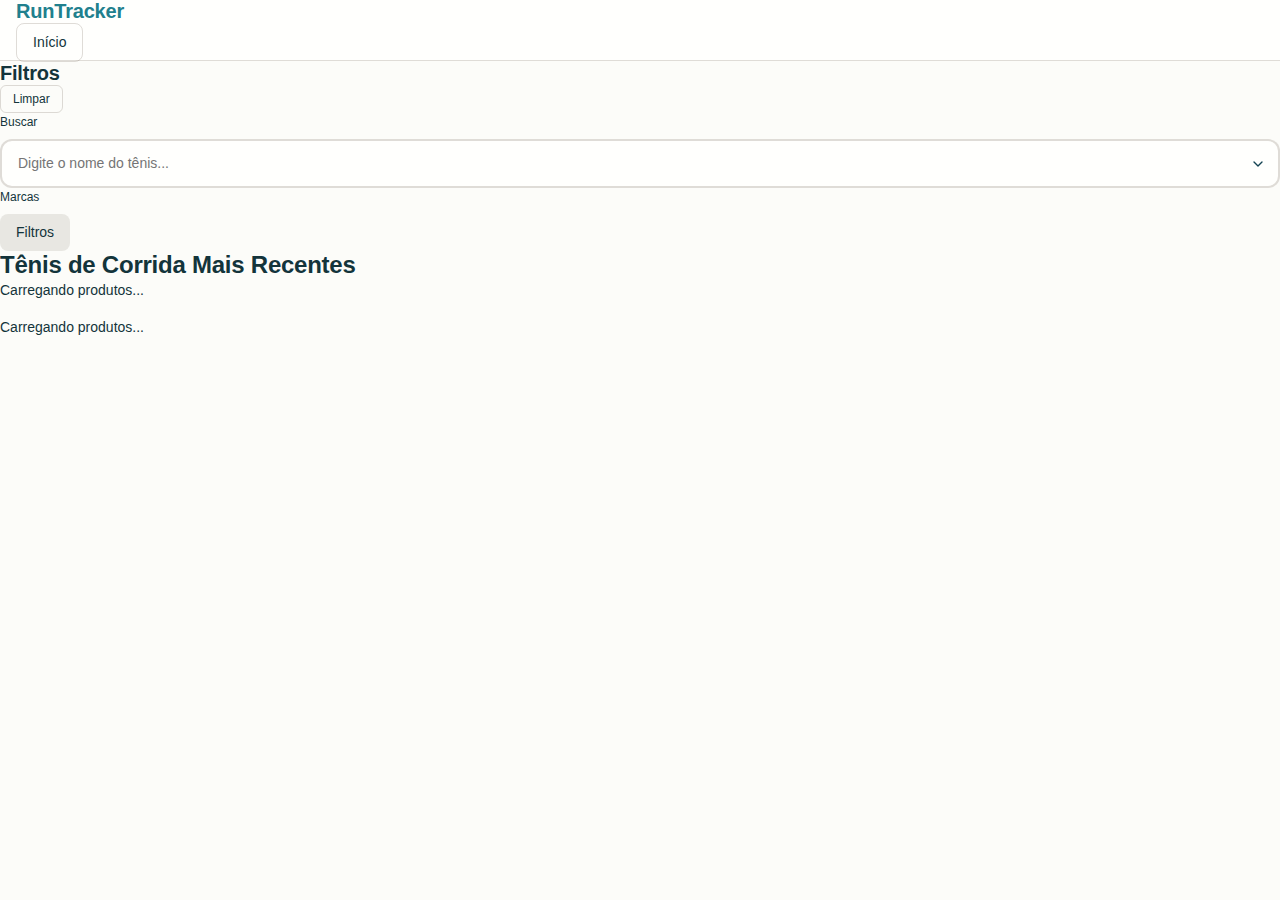
<file: index-simples.html>
<!DOCTYPE html>
<html lang="pt-BR">
<head>
    <meta charset="UTF-8">
    <meta name="viewport" content="width=device-width, initial-scale=1.0">
    <title>RunTracker - Tênis de Corrida</title>
    <link rel="stylesheet" href="style.css">
</head>
<body>
    <!-- Header -->
    <header class="header">
        <div class="container">
            <div class="header-content">
                <div class="header-left">
                    <h1 class="logo">RunTracker</h1>
                    <nav class="nav">
                        <button class="btn btn--outline" onclick="navigateToHome()">Início</button>
                    </nav>
                </div>
            </div>
        </div>
    </header>

    <!-- Filters Sidebar -->
    <aside class="filters-sidebar" id="filtersSidebar">
        <div class="filters-header">
            <h3>Filtros</h3>
            <button class="btn btn--sm btn--outline" onclick="clearAllFilters()">Limpar</button>
        </div>
        
        <div class="filter-group">
            <label class="form-label">Buscar</label>
            <input type="text" class="form-control" id="searchInput" placeholder="Digite o nome do tênis...">
        </div>

        <div class="filter-group">
            <label class="form-label">Marcas</label>
            <div class="brand-list" id="brandList">
                <!-- Marcas serão carregadas automaticamente -->
            </div>
        </div>
    </aside>

    <!-- Main Content -->
    <main class="main-content">
        <div class="products-container">
            <!-- Filters Toggle (Mobile) -->
            <div class="filters-toggle">
                <button class="btn btn--secondary" onclick="toggleFilters()">
                    <span>Filtros</span>
                </button>
            </div>

            <!-- Results Header -->
            <div class="results-header">
                <h2 id="resultsTitle">Tênis de Corrida Mais Recentes</h2>
                <p id="resultsCount">Carregando produtos...</p>
            </div>

            <!-- Products Grid -->
            <div class="products-grid" id="productsGrid">
                <div class="loading">Carregando produtos...</div>
            </div>
        </div>
    </main>

    <script src="app.js"></script>
</body>
</html>
</file>
<file: style.css>
:root {
  /* Primitive Color Tokens */
  --color-white: rgba(255, 255, 255, 1);
  --color-black: rgba(0, 0, 0, 1);
  --color-cream-50: rgba(252, 252, 249, 1);
  --color-cream-100: rgba(255, 255, 253, 1);
  --color-gray-200: rgba(245, 245, 245, 1);
  --color-gray-300: rgba(167, 169, 169, 1);
  --color-gray-400: rgba(119, 124, 124, 1);
  --color-slate-500: rgba(98, 108, 113, 1);
  --color-brown-600: rgba(94, 82, 64, 1);
  --color-charcoal-700: rgba(31, 33, 33, 1);
  --color-charcoal-800: rgba(38, 40, 40, 1);
  --color-slate-900: rgba(19, 52, 59, 1);
  --color-teal-300: rgba(50, 184, 198, 1);
  --color-teal-400: rgba(45, 166, 178, 1);
  --color-teal-500: rgba(33, 128, 141, 1);
  --color-teal-600: rgba(29, 116, 128, 1);
  --color-teal-700: rgba(26, 104, 115, 1);
  --color-teal-800: rgba(41, 150, 161, 1);
  --color-red-400: rgba(255, 84, 89, 1);
  --color-red-500: rgba(192, 21, 47, 1);
  --color-orange-400: rgba(230, 129, 97, 1);
  --color-orange-500: rgba(168, 75, 47, 1);

  /* RGB versions for opacity control */
  --color-brown-600-rgb: 94, 82, 64;
  --color-teal-500-rgb: 33, 128, 141;
  --color-slate-900-rgb: 19, 52, 59;
  --color-slate-500-rgb: 98, 108, 113;
  --color-red-500-rgb: 192, 21, 47;
  --color-red-400-rgb: 255, 84, 89;
  --color-orange-500-rgb: 168, 75, 47;
  --color-orange-400-rgb: 230, 129, 97;

  /* Background color tokens (Light Mode) */
  --color-bg-1: rgba(59, 130, 246, 0.08); /* Light blue */
  --color-bg-2: rgba(245, 158, 11, 0.08); /* Light yellow */
  --color-bg-3: rgba(34, 197, 94, 0.08); /* Light green */
  --color-bg-4: rgba(239, 68, 68, 0.08); /* Light red */
  --color-bg-5: rgba(147, 51, 234, 0.08); /* Light purple */
  --color-bg-6: rgba(249, 115, 22, 0.08); /* Light orange */
  --color-bg-7: rgba(236, 72, 153, 0.08); /* Light pink */
  --color-bg-8: rgba(6, 182, 212, 0.08); /* Light cyan */

  /* Semantic Color Tokens (Light Mode) */
  --color-background: var(--color-cream-50);
  --color-surface: var(--color-cream-100);
  --color-text: var(--color-slate-900);
  --color-text-secondary: var(--color-slate-500);
  --color-primary: var(--color-teal-500);
  --color-primary-hover: var(--color-teal-600);
  --color-primary-active: var(--color-teal-700);
  --color-secondary: rgba(var(--color-brown-600-rgb), 0.12);
  --color-secondary-hover: rgba(var(--color-brown-600-rgb), 0.2);
  --color-secondary-active: rgba(var(--color-brown-600-rgb), 0.25);
  --color-border: rgba(var(--color-brown-600-rgb), 0.2);
  --color-btn-primary-text: var(--color-cream-50);
  --color-card-border: rgba(var(--color-brown-600-rgb), 0.12);
  --color-card-border-inner: rgba(var(--color-brown-600-rgb), 0.12);
  --color-error: var(--color-red-500);
  --color-success: var(--color-teal-500);
  --color-warning: var(--color-orange-500);
  --color-info: var(--color-slate-500);
  --color-focus-ring: rgba(var(--color-teal-500-rgb), 0.4);
  --color-select-caret: rgba(var(--color-slate-900-rgb), 0.8);

  /* Common style patterns */
  --focus-ring: 0 0 0 3px var(--color-focus-ring);
  --focus-outline: 2px solid var(--color-primary);
  --status-bg-opacity: 0.15;
  --status-border-opacity: 0.25;
  --select-caret-light: url("data:image/svg+xml,%3Csvg xmlns='http://www.w3.org/2000/svg' width='16' height='16' viewBox='0 0 24 24' fill='none' stroke='%23134252' stroke-width='2' stroke-linecap='round' stroke-linejoin='round'%3E%3Cpolyline points='6 9 12 15 18 9'%3E%3C/polyline%3E%3C/svg%3E");
  --select-caret-dark: url("data:image/svg+xml,%3Csvg xmlns='http://www.w3.org/2000/svg' width='16' height='16' viewBox='0 0 24 24' fill='none' stroke='%23f5f5f5' stroke-width='2' stroke-linecap='round' stroke-linejoin='round'%3E%3Cpolyline points='6 9 12 15 18 9'%3E%3C/polyline%3E%3C/svg%3E");

  /* RGB versions for opacity control */
  --color-success-rgb: 33, 128, 141;
  --color-error-rgb: 192, 21, 47;
  --color-warning-rgb: 168, 75, 47;
  --color-info-rgb: 98, 108, 113;

  /* Typography */
  --font-family-base: "FKGroteskNeue", "Geist", "Inter", -apple-system,
    BlinkMacSystemFont, "Segoe UI", Roboto, sans-serif;
  --font-family-mono: "Berkeley Mono", ui-monospace, SFMono-Regular, Menlo,
    Monaco, Consolas, monospace;
  --font-size-xs: 11px;
  --font-size-sm: 12px;
  --font-size-base: 14px;
  --font-size-md: 14px;
  --font-size-lg: 16px;
  --font-size-xl: 18px;
  --font-size-2xl: 20px;
  --font-size-3xl: 24px;
  --font-size-4xl: 30px;
  --font-weight-normal: 400;
  --font-weight-medium: 500;
  --font-weight-semibold: 550;
  --font-weight-bold: 600;
  --line-height-tight: 1.2;
  --line-height-normal: 1.5;
  --letter-spacing-tight: -0.01em;

  /* Spacing */
  --space-0: 0;
  --space-1: 1px;
  --space-2: 2px;
  --space-4: 4px;
  --space-6: 6px;
  --space-8: 8px;
  --space-10: 10px;
  --space-12: 12px;
  --space-16: 16px;
  --space-20: 20px;
  --space-24: 24px;
  --space-32: 32px;

  /* Border Radius */
  --radius-sm: 6px;
  --radius-base: 8px;
  --radius-md: 10px;
  --radius-lg: 12px;
  --radius-full: 9999px;

  /* Shadows */
  --shadow-xs: 0 1px 2px rgba(0, 0, 0, 0.02);
  --shadow-sm: 0 1px 3px rgba(0, 0, 0, 0.04), 0 1px 2px rgba(0, 0, 0, 0.02);
  --shadow-md: 0 4px 6px -1px rgba(0, 0, 0, 0.04),
    0 2px 4px -1px rgba(0, 0, 0, 0.02);
  --shadow-lg: 0 10px 15px -3px rgba(0, 0, 0, 0.04),
    0 4px 6px -2px rgba(0, 0, 0, 0.02);
  --shadow-inset-sm: inset 0 1px 0 rgba(255, 255, 255, 0.15),
    inset 0 -1px 0 rgba(0, 0, 0, 0.03);

  /* Animation */
  --duration-fast: 150ms;
  --duration-normal: 250ms;
  --ease-standard: cubic-bezier(0.16, 1, 0.3, 1);

  /* Layout */
  --container-sm: 640px;
  --container-md: 768px;
  --container-lg: 1024px;
  --container-xl: 1280px;
}

/* Dark mode colors */
@media (prefers-color-scheme: dark) {
  :root {
    /* RGB versions for opacity control (Dark Mode) */
    --color-gray-400-rgb: 119, 124, 124;
    --color-teal-300-rgb: 50, 184, 198;
    --color-gray-300-rgb: 167, 169, 169;
    --color-gray-200-rgb: 245, 245, 245;

    /* Background color tokens (Dark Mode) */
    --color-bg-1: rgba(29, 78, 216, 0.15); /* Dark blue */
    --color-bg-2: rgba(180, 83, 9, 0.15); /* Dark yellow */
    --color-bg-3: rgba(21, 128, 61, 0.15); /* Dark green */
    --color-bg-4: rgba(185, 28, 28, 0.15); /* Dark red */
    --color-bg-5: rgba(107, 33, 168, 0.15); /* Dark purple */
    --color-bg-6: rgba(194, 65, 12, 0.15); /* Dark orange */
    --color-bg-7: rgba(190, 24, 93, 0.15); /* Dark pink */
    --color-bg-8: rgba(8, 145, 178, 0.15); /* Dark cyan */
    
    /* Semantic Color Tokens (Dark Mode) */
    --color-background: var(--color-charcoal-700);
    --color-surface: var(--color-charcoal-800);
    --color-text: var(--color-gray-200);
    --color-text-secondary: rgba(var(--color-gray-300-rgb), 0.7);
    --color-primary: var(--color-teal-300);
    --color-primary-hover: var(--color-teal-400);
    --color-primary-active: var(--color-teal-800);
    --color-secondary: rgba(var(--color-gray-400-rgb), 0.15);
    --color-secondary-hover: rgba(var(--color-gray-400-rgb), 0.25);
    --color-secondary-active: rgba(var(--color-gray-400-rgb), 0.3);
    --color-border: rgba(var(--color-gray-400-rgb), 0.3);
    --color-error: var(--color-red-400);
    --color-success: var(--color-teal-300);
    --color-warning: var(--color-orange-400);
    --color-info: var(--color-gray-300);
    --color-focus-ring: rgba(var(--color-teal-300-rgb), 0.4);
    --color-btn-primary-text: var(--color-slate-900);
    --color-card-border: rgba(var(--color-gray-400-rgb), 0.2);
    --color-card-border-inner: rgba(var(--color-gray-400-rgb), 0.15);
    --shadow-inset-sm: inset 0 1px 0 rgba(255, 255, 255, 0.1),
      inset 0 -1px 0 rgba(0, 0, 0, 0.15);
    --button-border-secondary: rgba(var(--color-gray-400-rgb), 0.2);
    --color-border-secondary: rgba(var(--color-gray-400-rgb), 0.2);
    --color-select-caret: rgba(var(--color-gray-200-rgb), 0.8);

    /* Common style patterns - updated for dark mode */
    --focus-ring: 0 0 0 3px var(--color-focus-ring);
    --focus-outline: 2px solid var(--color-primary);
    --status-bg-opacity: 0.15;
    --status-border-opacity: 0.25;
    --select-caret-light: url("data:image/svg+xml,%3Csvg xmlns='http://www.w3.org/2000/svg' width='16' height='16' viewBox='0 0 24 24' fill='none' stroke='%23134252' stroke-width='2' stroke-linecap='round' stroke-linejoin='round'%3E%3Cpolyline points='6 9 12 15 18 9'%3E%3C/polyline%3E%3C/svg%3E");
    --select-caret-dark: url("data:image/svg+xml,%3Csvg xmlns='http://www.w3.org/2000/svg' width='16' height='16' viewBox='0 0 24 24' fill='none' stroke='%23f5f5f5' stroke-width='2' stroke-linecap='round' stroke-linejoin='round'%3E%3Cpolyline points='6 9 12 15 18 9'%3E%3C/polyline%3E%3C/svg%3E");

    /* RGB versions for dark mode */
    --color-success-rgb: var(--color-teal-300-rgb);
    --color-error-rgb: var(--color-red-400-rgb);
    --color-warning-rgb: var(--color-orange-400-rgb);
    --color-info-rgb: var(--color-gray-300-rgb);
  }
}

/* Data attribute for manual theme switching */
[data-color-scheme="dark"] {
  /* RGB versions for opacity control (dark mode) */
  --color-gray-400-rgb: 119, 124, 124;
  --color-teal-300-rgb: 50, 184, 198;
  --color-gray-300-rgb: 167, 169, 169;
  --color-gray-200-rgb: 245, 245, 245;

  /* Colorful background palette - Dark Mode */
  --color-bg-1: rgba(29, 78, 216, 0.15); /* Dark blue */
  --color-bg-2: rgba(180, 83, 9, 0.15); /* Dark yellow */
  --color-bg-3: rgba(21, 128, 61, 0.15); /* Dark green */
  --color-bg-4: rgba(185, 28, 28, 0.15); /* Dark red */
  --color-bg-5: rgba(107, 33, 168, 0.15); /* Dark purple */
  --color-bg-6: rgba(194, 65, 12, 0.15); /* Dark orange */
  --color-bg-7: rgba(190, 24, 93, 0.15); /* Dark pink */
  --color-bg-8: rgba(8, 145, 178, 0.15); /* Dark cyan */
  
  /* Semantic Color Tokens (Dark Mode) */
  --color-background: var(--color-charcoal-700);
  --color-surface: var(--color-charcoal-800);
  --color-text: var(--color-gray-200);
  --color-text-secondary: rgba(var(--color-gray-300-rgb), 0.7);
  --color-primary: var(--color-teal-300);
  --color-primary-hover: var(--color-teal-400);
  --color-primary-active: var(--color-teal-800);
  --color-secondary: rgba(var(--color-gray-400-rgb), 0.15);
  --color-secondary-hover: rgba(var(--color-gray-400-rgb), 0.25);
  --color-secondary-active: rgba(var(--color-gray-400-rgb), 0.3);
  --color-border: rgba(var(--color-gray-400-rgb), 0.3);
  --color-error: var(--color-red-400);
  --color-success: var(--color-teal-300);
  --color-warning: var(--color-orange-400);
  --color-info: var(--color-gray-300);
  --color-focus-ring: rgba(var(--color-teal-300-rgb), 0.4);
  --color-btn-primary-text: var(--color-slate-900);
  --color-card-border: rgba(var(--color-gray-400-rgb), 0.15);
  --color-card-border-inner: rgba(var(--color-gray-400-rgb), 0.15);
  --shadow-inset-sm: inset 0 1px 0 rgba(255, 255, 255, 0.1),
    inset 0 -1px 0 rgba(0, 0, 0, 0.15);
  --color-border-secondary: rgba(var(--color-gray-400-rgb), 0.2);
  --color-select-caret: rgba(var(--color-gray-200-rgb), 0.8);

  /* Common style patterns - updated for dark mode */
  --focus-ring: 0 0 0 3px var(--color-focus-ring);
  --focus-outline: 2px solid var(--color-primary);
  --status-bg-opacity: 0.15;
  --status-border-opacity: 0.25;
  --select-caret-light: url("data:image/svg+xml,%3Csvg xmlns='http://www.w3.org/2000/svg' width='16' height='16' viewBox='0 0 24 24' fill='none' stroke='%23134252' stroke-width='2' stroke-linecap='round' stroke-linejoin='round'%3E%3Cpolyline points='6 9 12 15 18 9'%3E%3C/polyline%3E%3C/svg%3E");
  --select-caret-dark: url("data:image/svg+xml,%3Csvg xmlns='http://www.w3.org/2000/svg' width='16' height='16' viewBox='0 0 24 24' fill='none' stroke='%23f5f5f5' stroke-width='2' stroke-linecap='round' stroke-linejoin='round'%3E%3Cpolyline points='6 9 12 15 18 9'%3E%3C/polyline%3E%3C/svg%3E");

  /* RGB versions for dark mode */
  --color-success-rgb: var(--color-teal-300-rgb);
  --color-error-rgb: var(--color-red-400-rgb);
  --color-warning-rgb: var(--color-orange-400-rgb);
  --color-info-rgb: var(--color-gray-300-rgb);
}

[data-color-scheme="light"] {
  /* RGB versions for opacity control (light mode) */
  --color-brown-600-rgb: 94, 82, 64;
  --color-teal-500-rgb: 33, 128, 141;
  --color-slate-900-rgb: 19, 52, 59;
  
  /* Semantic Color Tokens (Light Mode) */
  --color-background: var(--color-cream-50);
  --color-surface: var(--color-cream-100);
  --color-text: var(--color-slate-900);
  --color-text-secondary: var(--color-slate-500);
  --color-primary: var(--color-teal-500);
  --color-primary-hover: var(--color-teal-600);
  --color-primary-active: var(--color-teal-700);
  --color-secondary: rgba(var(--color-brown-600-rgb), 0.12);
  --color-secondary-hover: rgba(var(--color-brown-600-rgb), 0.2);
  --color-secondary-active: rgba(var(--color-brown-600-rgb), 0.25);
  --color-border: rgba(var(--color-brown-600-rgb), 0.2);
  --color-btn-primary-text: var(--color-cream-50);
  --color-card-border: rgba(var(--color-brown-600-rgb), 0.12);
  --color-card-border-inner: rgba(var(--color-brown-600-rgb), 0.12);
  --color-error: var(--color-red-500);
  --color-success: var(--color-teal-500);
  --color-warning: var(--color-orange-500);
  --color-info: var(--color-slate-500);
  --color-focus-ring: rgba(var(--color-teal-500-rgb), 0.4);

  /* RGB versions for light mode */
  --color-success-rgb: var(--color-teal-500-rgb);
  --color-error-rgb: var(--color-red-500-rgb);
  --color-warning-rgb: var(--color-orange-500-rgb);
  --color-info-rgb: var(--color-slate-500-rgb);
}

/* Base styles */
html {
  font-size: var(--font-size-base);
  font-family: var(--font-family-base);
  line-height: var(--line-height-normal);
  color: var(--color-text);
  background-color: var(--color-background);
  -webkit-font-smoothing: antialiased;
  box-sizing: border-box;
}

body {
  margin: 0;
  padding: 0;
}

*,
*::before,
*::after {
  box-sizing: inherit;
}

/* Typography */
h1,
h2,
h3,
h4,
h5,
h6 {
  margin: 0;
  font-weight: var(--font-weight-semibold);
  line-height: var(--line-height-tight);
  color: var(--color-text);
  letter-spacing: var(--letter-spacing-tight);
}

h1 {
  font-size: var(--font-size-4xl);
}
h2 {
  font-size: var(--font-size-3xl);
}
h3 {
  font-size: var(--font-size-2xl);
}
h4 {
  font-size: var(--font-size-xl);
}
h5 {
  font-size: var(--font-size-lg);
}
h6 {
  font-size: var(--font-size-md);
}

p {
  margin: 0 0 var(--space-16) 0;
}

a {
  color: var(--color-primary);
  text-decoration: none;
  transition: color var(--duration-fast) var(--ease-standard);
}

a:hover {
  color: var(--color-primary-hover);
}

code,
pre {
  font-family: var(--font-family-mono);
  font-size: calc(var(--font-size-base) * 0.95);
  background-color: var(--color-secondary);
  border-radius: var(--radius-sm);
}

code {
  padding: var(--space-1) var(--space-4);
}

pre {
  padding: var(--space-16);
  margin: var(--space-16) 0;
  overflow: auto;
  border: 1px solid var(--color-border);
}

pre code {
  background: none;
  padding: 0;
}

/* Buttons */
.btn {
  display: inline-flex;
  align-items: center;
  justify-content: center;
  padding: var(--space-8) var(--space-16);
  border-radius: var(--radius-base);
  font-size: var(--font-size-base);
  font-weight: 500;
  line-height: 1.5;
  cursor: pointer;
  transition: all var(--duration-normal) var(--ease-standard);
  border: none;
  text-decoration: none;
  position: relative;
}

.btn:focus-visible {
  outline: none;
  box-shadow: var(--focus-ring);
}

.btn--primary {
  background: var(--color-primary);
  color: var(--color-btn-primary-text);
}

.btn--primary:hover {
  background: var(--color-primary-hover);
}

.btn--primary:active {
  background: var(--color-primary-active);
}

.btn--secondary {
  background: var(--color-secondary);
  color: var(--color-text);
}

.btn--secondary:hover {
  background: var(--color-secondary-hover);
}

.btn--secondary:active {
  background: var(--color-secondary-active);
}

.btn--outline {
  background: transparent;
  border: 1px solid var(--color-border);
  color: var(--color-text);
}

.btn--outline:hover {
  background: var(--color-secondary);
}

.btn--sm {
  padding: var(--space-4) var(--space-12);
  font-size: var(--font-size-sm);
  border-radius: var(--radius-sm);
}

.btn--lg {
  padding: var(--space-10) var(--space-20);
  font-size: var(--font-size-lg);
  border-radius: var(--radius-md);
}

.btn--full-width {
  width: 100%;
}

.btn:disabled {
  opacity: 0.5;
  cursor: not-allowed;
}

/* Form elements */
.form-control {
  display: block;
  width: 100%;
  padding: var(--space-8) var(--space-12);
  font-size: var(--font-size-md);
  line-height: 1.5;
  color: var(--color-text);
  background-color: var(--color-surface);
  border: 1px solid var(--color-border);
  border-radius: var(--radius-base);
  transition: border-color var(--duration-fast) var(--ease-standard),
    box-shadow var(--duration-fast) var(--ease-standard);
}

textarea.form-control {
  font-family: var(--font-family-base);
  font-size: var(--font-size-base);
}

select.form-control {
  padding: var(--space-8) var(--space-12);
  -webkit-appearance: none;
  -moz-appearance: none;
  appearance: none;
  background-image: var(--select-caret-light);
  background-repeat: no-repeat;
  background-position: right var(--space-12) center;
  background-size: 16px;
  padding-right: var(--space-32);
}

/* Add a dark mode specific caret */
@media (prefers-color-scheme: dark) {
  select.form-control {
    background-image: var(--select-caret-dark);
  }
}

/* Also handle data-color-scheme */
[data-color-scheme="dark"] select.form-control {
  background-image: var(--select-caret-dark);
}

[data-color-scheme="light"] select.form-control {
  background-image: var(--select-caret-light);
}

.form-control:focus {
  border-color: var(--color-primary);
  outline: var(--focus-outline);
}

.form-label {
  display: block;
  margin-bottom: var(--space-8);
  font-weight: var(--font-weight-medium);
  font-size: var(--font-size-sm);
}

.form-group {
  margin-bottom: var(--space-16);
}

/* Card component */
.card {
  background-color: var(--color-surface);
  border-radius: var(--radius-lg);
  border: 1px solid var(--color-card-border);
  box-shadow: var(--shadow-sm);
  overflow: hidden;
  transition: box-shadow var(--duration-normal) var(--ease-standard);
}

.card:hover {
  box-shadow: var(--shadow-md);
}

.card__body {
  padding: var(--space-16);
}

.card__header,
.card__footer {
  padding: var(--space-16);
  border-bottom: 1px solid var(--color-card-border-inner);
}

/* Status indicators - simplified with CSS variables */
.status {
  display: inline-flex;
  align-items: center;
  padding: var(--space-6) var(--space-12);
  border-radius: var(--radius-full);
  font-weight: var(--font-weight-medium);
  font-size: var(--font-size-sm);
}

.status--success {
  background-color: rgba(
    var(--color-success-rgb, 33, 128, 141),
    var(--status-bg-opacity)
  );
  color: var(--color-success);
  border: 1px solid
    rgba(var(--color-success-rgb, 33, 128, 141), var(--status-border-opacity));
}

.status--error {
  background-color: rgba(
    var(--color-error-rgb, 192, 21, 47),
    var(--status-bg-opacity)
  );
  color: var(--color-error);
  border: 1px solid
    rgba(var(--color-error-rgb, 192, 21, 47), var(--status-border-opacity));
}

.status--warning {
  background-color: rgba(
    var(--color-warning-rgb, 168, 75, 47),
    var(--status-bg-opacity)
  );
  color: var(--color-warning);
  border: 1px solid
    rgba(var(--color-warning-rgb, 168, 75, 47), var(--status-border-opacity));
}

.status--info {
  background-color: rgba(
    var(--color-info-rgb, 98, 108, 113),
    var(--status-bg-opacity)
  );
  color: var(--color-info);
  border: 1px solid
    rgba(var(--color-info-rgb, 98, 108, 113), var(--status-border-opacity));
}

/* Container layout */
.container {
  width: 100%;
  margin-right: auto;
  margin-left: auto;
  padding-right: var(--space-16);
  padding-left: var(--space-16);
}

@media (min-width: 640px) {
  .container {
    max-width: var(--container-sm);
  }
}
@media (min-width: 768px) {
  .container {
    max-width: var(--container-md);
  }
}
@media (min-width: 1024px) {
  .container {
    max-width: var(--container-lg);
  }
}
@media (min-width: 1280px) {
  .container {
    max-width: var(--container-xl);
  }
}

/* Utility classes */
.flex {
  display: flex;
}
.flex-col {
  flex-direction: column;
}
.items-center {
  align-items: center;
}
.justify-center {
  justify-content: center;
}
.justify-between {
  justify-content: space-between;
}
.gap-4 {
  gap: var(--space-4);
}
.gap-8 {
  gap: var(--space-8);
}
.gap-16 {
  gap: var(--space-16);
}

.m-0 {
  margin: 0;
}
.mt-8 {
  margin-top: var(--space-8);
}
.mb-8 {
  margin-bottom: var(--space-8);
}
.mx-8 {
  margin-left: var(--space-8);
  margin-right: var(--space-8);
}
.my-8 {
  margin-top: var(--space-8);
  margin-bottom: var(--space-8);
}

.p-0 {
  padding: 0;
}
.py-8 {
  padding-top: var(--space-8);
  padding-bottom: var(--space-8);
}
.px-8 {
  padding-left: var(--space-8);
  padding-right: var(--space-8);
}
.py-16 {
  padding-top: var(--space-16);
  padding-bottom: var(--space-16);
}
.px-16 {
  padding-left: var(--space-16);
  padding-right: var(--space-16);
}

.block {
  display: block;
}
.hidden {
  display: none;
}

/* Accessibility */
.sr-only {
  position: absolute;
  width: 1px;
  height: 1px;
  padding: 0;
  margin: -1px;
  overflow: hidden;
  clip: rect(0, 0, 0, 0);
  white-space: nowrap;
  border-width: 0;
}

:focus-visible {
  outline: var(--focus-outline);
  outline-offset: 2px;
}

/* Dark mode specifics */
[data-color-scheme="dark"] .btn--outline {
  border: 1px solid var(--color-border-secondary);
}

@font-face {
  font-family: 'FKGroteskNeue';
  src: url('https://r2cdn.perplexity.ai/fonts/FKGroteskNeue.woff2')
    format('woff2');
}

/* END PERPLEXITY DESIGN SYSTEM */
:root {
  /* Primitive Color Tokens */
  --color-white: rgba(255, 255, 255, 1);
  --color-black: rgba(0, 0, 0, 1);
  --color-cream-50: rgba(252, 252, 249, 1);
  --color-cream-100: rgba(255, 255, 253, 1);
  --color-gray-200: rgba(245, 245, 245, 1);
  --color-gray-300: rgba(167, 169, 169, 1);
  --color-gray-400: rgba(119, 124, 124, 1);
  --color-slate-500: rgba(98, 108, 113, 1);
  --color-brown-600: rgba(94, 82, 64, 1);
  --color-charcoal-700: rgba(31, 33, 33, 1);
  --color-charcoal-800: rgba(38, 40, 40, 1);
  --color-slate-900: rgba(19, 52, 59, 1);
  --color-teal-300: rgba(50, 184, 198, 1);
  --color-teal-400: rgba(45, 166, 178, 1);
  --color-teal-500: rgba(33, 128, 141, 1);
  --color-teal-600: rgba(29, 116, 128, 1);
  --color-teal-700: rgba(26, 104, 115, 1);
  --color-teal-800: rgba(41, 150, 161, 1);
  --color-red-400: rgba(255, 84, 89, 1);
  --color-red-500: rgba(192, 21, 47, 1);
  --color-orange-400: rgba(230, 129, 97, 1);
  --color-orange-500: rgba(168, 75, 47, 1);

  /* RGB versions for opacity control */
  --color-brown-600-rgb: 94, 82, 64;
  --color-teal-500-rgb: 33, 128, 141;
  --color-slate-900-rgb: 19, 52, 59;
  --color-slate-500-rgb: 98, 108, 113;
  --color-red-500-rgb: 192, 21, 47;
  --color-red-400-rgb: 255, 84, 89;
  --color-orange-500-rgb: 168, 75, 47;
  --color-orange-400-rgb: 230, 129, 97;

  /* Background color tokens (Light Mode) */
  --color-bg-1: rgba(59, 130, 246, 0.08);
  --color-bg-2: rgba(245, 158, 11, 0.08);
  --color-bg-3: rgba(34, 197, 94, 0.08);
  --color-bg-4: rgba(239, 68, 68, 0.08);
  --color-bg-5: rgba(147, 51, 234, 0.08);
  --color-bg-6: rgba(249, 115, 22, 0.08);
  --color-bg-7: rgba(236, 72, 153, 0.08);
  --color-bg-8: rgba(6, 182, 212, 0.08);

  /* Semantic Color Tokens (Light Mode) */
  --color-background: var(--color-cream-50);
  --color-surface: var(--color-cream-100);
  --color-text: var(--color-slate-900);
  --color-text-secondary: var(--color-slate-500);
  --color-primary: var(--color-teal-500);
  --color-primary-hover: var(--color-teal-600);
  --color-primary-active: var(--color-teal-700);
  --color-secondary: rgba(var(--color-brown-600-rgb), 0.12);
  --color-secondary-hover: rgba(var(--color-brown-600-rgb), 0.2);
  --color-secondary-active: rgba(var(--color-brown-600-rgb), 0.25);
  --color-border: rgba(var(--color-brown-600-rgb), 0.2);
  --color-btn-primary-text: var(--color-cream-50);
  --color-card-border: rgba(var(--color-brown-600-rgb), 0.12);
  --color-card-border-inner: rgba(var(--color-brown-600-rgb), 0.12);
  --color-error: var(--color-red-500);
  --color-success: var(--color-teal-500);
  --color-warning: var(--color-orange-500);
  --color-info: var(--color-slate-500);
  --color-focus-ring: rgba(var(--color-teal-500-rgb), 0.4);
  --color-select-caret: rgba(var(--color-slate-900-rgb), 0.8);

  /* Common style patterns */
  --focus-ring: 0 0 0 3px var(--color-focus-ring);
  --focus-outline: 2px solid var(--color-primary);
  --status-bg-opacity: 0.15;
  --status-border-opacity: 0.25;
  --select-caret-light: url("data:image/svg+xml,%3Csvg xmlns='http://www.w3.org/2000/svg' width='16' height='16' viewBox='0 0 24 24' fill='none' stroke='%23134252' stroke-width='2' stroke-linecap='round' stroke-linejoin='round'%3E%3Cpolyline points='6 9 12 15 18 9'%3E%3C/polyline%3E%3C/svg%3E");
  --select-caret-dark: url("data:image/svg+xml,%3Csvg xmlns='http://www.w3.org/2000/svg' width='16' height='16' viewBox='0 0 24 24' fill='none' stroke='%23f5f5f5' stroke-width='2' stroke-linecap='round' stroke-linejoin='round'%3E%3Cpolyline points='6 9 12 15 18 9'%3E%3C/polyline%3E%3C/svg%3E");

  /* RGB versions for opacity control */
  --color-success-rgb: 33, 128, 141;
  --color-error-rgb: 192, 21, 47;
  --color-warning-rgb: 168, 75, 47;
  --color-info-rgb: 98, 108, 113;

  /* Typography */
  --font-family-base: "FKGroteskNeue", "Geist", "Inter", -apple-system,
    BlinkMacSystemFont, "Segoe UI", Roboto, sans-serif;
  --font-family-mono: "Berkeley Mono", ui-monospace, SFMono-Regular, Menlo,
    Monaco, Consolas, monospace;
  --font-size-xs: 11px;
  --font-size-sm: 12px;
  --font-size-base: 14px;
  --font-size-md: 14px;
  --font-size-lg: 16px;
  --font-size-xl: 18px;
  --font-size-2xl: 20px;
  --font-size-3xl: 24px;
  --font-size-4xl: 30px;
  --font-weight-normal: 400;
  --font-weight-medium: 500;
  --font-weight-semibold: 550;
  --font-weight-bold: 600;
  --line-height-tight: 1.2;
  --line-height-normal: 1.5;
  --letter-spacing-tight: -0.01em;

  /* Spacing */
  --space-0: 0;
  --space-1: 1px;
  --space-2: 2px;
  --space-4: 4px;
  --space-6: 6px;
  --space-8: 8px;
  --space-10: 10px;
  --space-12: 12px;
  --space-16: 16px;
  --space-20: 20px;
  --space-24: 24px;
  --space-32: 32px;

  /* Border Radius */
  --radius-sm: 6px;
  --radius-base: 8px;
  --radius-md: 10px;
  --radius-lg: 12px;
  --radius-full: 9999px;

  /* Shadows */
  --shadow-xs: 0 1px 2px rgba(0, 0, 0, 0.02);
  --shadow-sm: 0 1px 3px rgba(0, 0, 0, 0.04), 0 1px 2px rgba(0, 0, 0, 0.02);
  --shadow-md: 0 4px 6px -1px rgba(0, 0, 0, 0.04),
    0 2px 4px -1px rgba(0, 0, 0, 0.02);
  --shadow-lg: 0 10px 15px -3px rgba(0, 0, 0, 0.04),
    0 4px 6px -2px rgba(0, 0, 0, 0.02);
  --shadow-inset-sm: inset 0 1px 0 rgba(255, 255, 255, 0.15),
    inset 0 -1px 0 rgba(0, 0, 0, 0.03);

  /* Animation */
  --duration-fast: 150ms;
  --duration-normal: 250ms;
  --ease-standard: cubic-bezier(0.16, 1, 0.3, 1);

  /* Layout */
  --container-sm: 640px;
  --container-md: 768px;
  --container-lg: 1024px;
  --container-xl: 1280px;

  /* Custom app colors */
  --color-green-pastel: rgba(134, 239, 172, 1);
  --color-blue-pastel: rgba(147, 197, 253, 1);
  --color-pink-pastel: rgba(251, 207, 232, 1);
  --color-green-pastel-hover: rgba(110, 231, 183, 1);
  --color-blue-pastel-hover: rgba(129, 140, 248, 1);
  --color-pink-pastel-hover: rgba(249, 168, 212, 1);
}

/* Dark mode colors */
@media (prefers-color-scheme: dark) {
  :root {
    /* RGB versions for opacity control (Dark Mode) */
    --color-gray-400-rgb: 119, 124, 124;
    --color-teal-300-rgb: 50, 184, 198;
    --color-gray-300-rgb: 167, 169, 169;
    --color-gray-200-rgb: 245, 245, 245;

    /* Background color tokens (Dark Mode) */
    --color-bg-1: rgba(29, 78, 216, 0.15);
    --color-bg-2: rgba(180, 83, 9, 0.15);
    --color-bg-3: rgba(21, 128, 61, 0.15);
    --color-bg-4: rgba(185, 28, 28, 0.15);
    --color-bg-5: rgba(107, 33, 168, 0.15);
    --color-bg-6: rgba(194, 65, 12, 0.15);
    --color-bg-7: rgba(190, 24, 93, 0.15);
    --color-bg-8: rgba(8, 145, 178, 0.15);
    
    /* Semantic Color Tokens (Dark Mode) */
    --color-background: var(--color-charcoal-700);
    --color-surface: var(--color-charcoal-800);
    --color-text: var(--color-gray-200);
    --color-text-secondary: rgba(var(--color-gray-300-rgb), 0.7);
    --color-primary: var(--color-teal-300);
    --color-primary-hover: var(--color-teal-400);
    --color-primary-active: var(--color-teal-800);
    --color-secondary: rgba(var(--color-gray-400-rgb), 0.15);
    --color-secondary-hover: rgba(var(--color-gray-400-rgb), 0.25);
    --color-secondary-active: rgba(var(--color-gray-400-rgb), 0.3);
    --color-border: rgba(var(--color-gray-400-rgb), 0.3);
    --color-error: var(--color-red-400);
    --color-success: var(--color-teal-300);
    --color-warning: var(--color-orange-400);
    --color-info: var(--color-gray-300);
    --color-focus-ring: rgba(var(--color-teal-300-rgb), 0.4);
    --color-btn-primary-text: var(--color-slate-900);
    --color-card-border: rgba(var(--color-gray-400-rgb), 0.2);
    --color-card-border-inner: rgba(var(--color-gray-400-rgb), 0.15);
    --shadow-inset-sm: inset 0 1px 0 rgba(255, 255, 255, 0.1),
      inset 0 -1px 0 rgba(0, 0, 0, 0.15);
    --button-border-secondary: rgba(var(--color-gray-400-rgb), 0.2);
    --color-border-secondary: rgba(var(--color-gray-400-rgb), 0.2);
    --color-select-caret: rgba(var(--color-gray-200-rgb), 0.8);

    /* RGB versions for dark mode */
    --color-success-rgb: var(--color-teal-300-rgb);
    --color-error-rgb: var(--color-red-400-rgb);
    --color-warning-rgb: var(--color-orange-400-rgb);
    --color-info-rgb: var(--color-gray-300-rgb);
  }
}

/* Data attribute for manual theme switching */
[data-color-scheme="dark"] {
  /* RGB versions for opacity control (dark mode) */
  --color-gray-400-rgb: 119, 124, 124;
  --color-teal-300-rgb: 50, 184, 198;
  --color-gray-300-rgb: 167, 169, 169;
  --color-gray-200-rgb: 245, 245, 245;

  /* Colorful background palette - Dark Mode */
  --color-bg-1: rgba(29, 78, 216, 0.15);
  --color-bg-2: rgba(180, 83, 9, 0.15);
  --color-bg-3: rgba(21, 128, 61, 0.15);
  --color-bg-4: rgba(185, 28, 28, 0.15);
  --color-bg-5: rgba(107, 33, 168, 0.15);
  --color-bg-6: rgba(194, 65, 12, 0.15);
  --color-bg-7: rgba(190, 24, 93, 0.15);
  --color-bg-8: rgba(8, 145, 178, 0.15);
  
  /* Semantic Color Tokens (Dark Mode) */
  --color-background: var(--color-charcoal-700);
  --color-surface: var(--color-charcoal-800);
  --color-text: var(--color-gray-200);
  --color-text-secondary: rgba(var(--color-gray-300-rgb), 0.7);
  --color-primary: var(--color-teal-300);
  --color-primary-hover: var(--color-teal-400);
  --color-primary-active: var(--color-teal-800);
  --color-secondary: rgba(var(--color-gray-400-rgb), 0.15);
  --color-secondary-hover: rgba(var(--color-gray-400-rgb), 0.25);
  --color-secondary-active: rgba(var(--color-gray-400-rgb), 0.3);
  --color-border: rgba(var(--color-gray-400-rgb), 0.3);
  --color-error: var(--color-red-400);
  --color-success: var(--color-teal-300);
  --color-warning: var(--color-orange-400);
  --color-info: var(--color-gray-300);
  --color-focus-ring: rgba(var(--color-teal-300-rgb), 0.4);
  --color-btn-primary-text: var(--color-slate-900);
  --color-card-border: rgba(var(--color-gray-400-rgb), 0.15);
  --color-card-border-inner: rgba(var(--color-gray-400-rgb), 0.15);
  --shadow-inset-sm: inset 0 1px 0 rgba(255, 255, 255, 0.1),
    inset 0 -1px 0 rgba(0, 0, 0, 0.15);
  --color-border-secondary: rgba(var(--color-gray-400-rgb), 0.2);
  --color-select-caret: rgba(var(--color-gray-200-rgb), 0.8);

  /* RGB versions for dark mode */
  --color-success-rgb: var(--color-teal-300-rgb);
  --color-error-rgb: var(--color-red-400-rgb);
  --color-warning-rgb: var(--color-orange-400-rgb);
  --color-info-rgb: var(--color-gray-300-rgb);
}

[data-color-scheme="light"] {
  /* RGB versions for opacity control (light mode) */
  --color-brown-600-rgb: 94, 82, 64;
  --color-teal-500-rgb: 33, 128, 141;
  --color-slate-900-rgb: 19, 52, 59;
  
  /* Semantic Color Tokens (Light Mode) */
  --color-background: var(--color-cream-50);
  --color-surface: var(--color-cream-100);
  --color-text: var(--color-slate-900);
  --color-text-secondary: var(--color-slate-500);
  --color-primary: var(--color-teal-500);
  --color-primary-hover: var(--color-teal-600);
  --color-primary-active: var(--color-teal-700);
  --color-secondary: rgba(var(--color-brown-600-rgb), 0.12);
  --color-secondary-hover: rgba(var(--color-brown-600-rgb), 0.2);
  --color-secondary-active: rgba(var(--color-brown-600-rgb), 0.25);
  --color-border: rgba(var(--color-brown-600-rgb), 0.2);
  --color-btn-primary-text: var(--color-cream-50);
  --color-card-border: rgba(var(--color-brown-600-rgb), 0.12);
  --color-card-border-inner: rgba(var(--color-brown-600-rgb), 0.12);
  --color-error: var(--color-red-500);
  --color-success: var(--color-teal-500);
  --color-warning: var(--color-orange-500);
  --color-info: var(--color-slate-500);
  --color-focus-ring: rgba(var(--color-teal-500-rgb), 0.4);

  /* RGB versions for light mode */
  --color-success-rgb: var(--color-teal-500-rgb);
  --color-error-rgb: var(--color-red-500-rgb);
  --color-warning-rgb: var(--color-orange-500-rgb);
  --color-info-rgb: var(--color-slate-500-rgb);
}

/* Base styles */
* {
  margin: 0;
  padding: 0;
  box-sizing: border-box;
}

html {
  font-size: var(--font-size-base);
  font-family: var(--font-family-base);
  line-height: var(--line-height-normal);
  color: var(--color-text);
  background-color: var(--color-background);
  -webkit-font-smoothing: antialiased;
  scroll-behavior: smooth;
}

body {
  font-family: var(--font-family-base);
  font-size: var(--font-size-base);
  font-weight: var(--font-weight-normal);
  line-height: var(--line-height-normal);
  color: var(--color-text);
  background-color: var(--color-background);
  -webkit-font-smoothing: antialiased;
  -moz-osx-font-smoothing: grayscale;
  min-height: 100vh;
  display: flex;
  flex-direction: column;
}

/* Container */
.container {
  width: 100%;
  max-width: var(--container-xl);
  margin: 0 auto;
  padding: 0 var(--space-16);
}

/* Header */
.header {
  background-color: var(--color-surface);
  border-bottom: 1px solid var(--color-border);
  position: sticky;
  top: 0;
  z-index: 100;
  backdrop-filter: blur(10px);
}

.header .container {
  display: flex;
  align-items: center;
  justify-content: space-between;
  height: 60px;
}

.menu-toggle,
.back-btn {
  background: none;
  border: none;
  color: var(--color-text);
  font-size: var(--font-size-lg);
  cursor: pointer;
  padding: var(--space-8);
  border-radius: var(--radius-base);
  transition: background-color var(--duration-fast) var(--ease-standard);
  display: flex;
  align-items: center;
  justify-content: center;
  width: 40px;
  height: 40px;
}

.menu-toggle:hover,
.back-btn:hover {
  background-color: var(--color-bg-3);
}

.menu-toggle:focus-visible,
.back-btn:focus-visible {
  outline: var(--focus-outline);
  box-shadow: var(--focus-ring);
}

.logo {
  font-size: var(--font-size-2xl);
  font-weight: var(--font-weight-semibold);
  color: var(--color-primary);
  letter-spacing: var(--letter-spacing-tight);
}

.header-spacer {
  width: 40px;
}

/* Mobile Menu */
.mobile-menu {
  position: fixed;
  top: 0;
  left: 0;
  width: 100%;
  height: 100vh;
  background-color: rgba(0, 0, 0, 0.5);
  z-index: 200;
  opacity: 0;
  visibility: hidden;
  transition: all var(--duration-normal) var(--ease-standard);
}

.mobile-menu.show {
  opacity: 1;
  visibility: visible;
}

.mobile-menu-content {
  background-color: var(--color-surface);
  width: 280px;
  height: 100%;
  padding: var(--space-24);
  transform: translateX(-100%);
  transition: transform var(--duration-normal) var(--ease-standard);
}

.mobile-menu.show .mobile-menu-content {
  transform: translateX(0);
}

.menu-close {
  background: none;
  border: none;
  color: var(--color-text);
  font-size: var(--font-size-lg);
  cursor: pointer;
  padding: var(--space-8);
  border-radius: var(--radius-base);
  margin-bottom: var(--space-32);
  transition: background-color var(--duration-fast) var(--ease-standard);
}

.menu-close:hover {
  background-color: var(--color-bg-3);
}

.menu-close:focus-visible {
  outline: var(--focus-outline);
  box-shadow: var(--focus-ring);
}

.menu-list {
  list-style: none;
}

.menu-list li {
  margin-bottom: var(--space-16);
}

.menu-list a {
  display: block;
  color: var(--color-text);
  text-decoration: none;
  font-size: var(--font-size-lg);
  font-weight: var(--font-weight-normal);
  padding: var(--space-12) var(--space-16);
  border-radius: var(--radius-lg);
  transition: all var(--duration-fast) var(--ease-standard);
}

.menu-list a:hover {
  background-color: var(--color-bg-3);
  color: var(--color-primary);
}

.menu-list a:focus-visible {
  outline: var(--focus-outline);
  box-shadow: var(--focus-ring);
}

/* Main content */
.main {
  flex: 1;
  padding: var(--space-24) 0;
}

/* Search Section */
.search-section {
  margin-bottom: var(--space-32);
}

.search-container {
  position: relative;
  margin-bottom: var(--space-16);
}

.search-input {
  width: 100%;
  padding: var(--space-16) calc(var(--space-16) * 3) var(--space-16) var(--space-16);
  border: 2px solid var(--color-border);
  border-radius: var(--radius-lg);
  font-size: var(--font-size-base);
  font-family: var(--font-family-base);
  background-color: var(--color-surface);
  color: var(--color-text);
  transition: all var(--duration-fast) var(--ease-standard);
}

.search-input:focus {
  outline: none;
  border-color: var(--color-primary);
  box-shadow: var(--focus-ring);
}

.search-btn {
  position: absolute;
  right: var(--space-12);
  top: 50%;
  transform: translateY(-50%);
  background-color: var(--color-primary);
  color: var(--color-btn-primary-text);
  border: none;
  width: 36px;
  height: 36px;
  border-radius: var(--radius-lg);
  cursor: pointer;
  display: flex;
  align-items: center;
  justify-content: center;
  transition: all var(--duration-fast) var(--ease-standard);
}

.search-btn:hover {
  background-color: var(--color-primary-hover);
  transform: translateY(-50%) scale(1.05);
}

.search-btn:focus-visible {
  outline: var(--focus-outline);
  box-shadow: var(--focus-ring);
}

/* Filter Controls */
.filter-controls {
  display: flex;
  gap: var(--space-12);
}

.form-control {
  flex: 1;
  padding: var(--space-12) var(--space-16);
  border: 2px solid var(--color-border);
  border-radius: var(--radius-lg);
  font-size: var(--font-size-base);
  font-family: var(--font-family-base);
  background-color: var(--color-surface);
  color: var(--color-text);
  cursor: pointer;
  transition: all var(--duration-fast) var(--ease-standard);
  -webkit-appearance: none;
  -moz-appearance: none;
  appearance: none;
  background-image: var(--select-caret-light);
  background-repeat: no-repeat;
  background-position: right var(--space-12) center;
  background-size: 16px;
  padding-right: var(--space-32);
}

@media (prefers-color-scheme: dark) {
  .form-control {
    background-image: var(--select-caret-dark);
  }
}

[data-color-scheme="dark"] .form-control {
  background-image: var(--select-caret-dark);
}

[data-color-scheme="light"] .form-control {
  background-image: var(--select-caret-light);
}

.form-control:focus {
  outline: none;
  border-color: var(--color-primary);
  box-shadow: var(--focus-ring);
}

/* Products Grid */
.products-grid {
  display: grid;
  grid-template-columns: repeat(auto-fill, minmax(280px, 1fr));
  gap: var(--space-24);
  margin-bottom: var(--space-32);
}

/* Product Card */
.product-card {
  background-color: var(--color-surface);
  border-radius: var(--radius-lg);
  border: 1px solid var(--color-card-border);
  box-shadow: var(--shadow-sm);
  padding: var(--space-24);
  transition: all var(--duration-normal) var(--ease-standard);
  cursor: pointer;
}

.product-card:hover {
  transform: translateY(-4px);
  box-shadow: var(--shadow-lg);
  border-color: var(--color-primary);
}

.product-image {
  width: 100%;
  height: 200px;
  object-fit: cover;
  border-radius: var(--radius-lg);
  margin-bottom: var(--space-16);
}

.product-info h3 {
  font-size: var(--font-size-lg);
  font-weight: var(--font-weight-semibold);
  color: var(--color-text);
  margin-bottom: var(--space-8);
  line-height: var(--line-height-tight);
}

.product-brand {
  color: var(--color-text-secondary);
  font-size: var(--font-size-sm);
  margin-bottom: var(--space-16);
  text-transform: uppercase;
  font-weight: var(--font-weight-semibold);
  letter-spacing: var(--letter-spacing-tight);
}

.btn-primary {
  background-color: var(--color-green-pastel);
  color: var(--color-charcoal-800);
  border: none;
  padding: var(--space-12) var(--space-24);
  border-radius: var(--radius-full);
  font-size: var(--font-size-sm);
  font-weight: var(--font-weight-semibold);
  font-family: var(--font-family-base);
  cursor: pointer;
  transition: all var(--duration-fast) var(--ease-standard);
  text-decoration: none;
  display: inline-block;
  text-align: center;
  width: 100%;
}

.btn-primary:hover {
  background-color: var(--color-green-pastel-hover);
  transform: scale(1.02);
}

.btn-primary:focus-visible {
  outline: var(--focus-outline);
  box-shadow: var(--focus-ring);
}

/* Product Page Styles */
.product-page {
  padding: var(--space-16) 0;
}

.product-container {
  max-width: 600px;
  margin: 0 auto;
}

.product-header {
  margin-bottom: var(--space-24);
}

.product-main-image {
  position: relative;
  margin-bottom: var(--space-16);
}

.main-image {
  width: 100%;
  height: 400px;
  object-fit: cover;
  border-radius: var(--radius-lg);
  box-shadow: var(--shadow-lg);
}

.whatsapp-share-btn {
  position: absolute;
  top: var(--space-16);
  right: var(--space-16);
  width: 50px;
  height: 50px;
  background-color: #25D366;
  color: white;
  border: none;
  border-radius: var(--radius-full);
  cursor: pointer;
  display: flex;
  align-items: center;
  justify-content: center;
  font-size: var(--font-size-lg);
  box-shadow: var(--shadow-md);
  transition: all var(--duration-fast) var(--ease-standard);
  z-index: 10;
}

.whatsapp-share-btn:hover {
  transform: scale(1.1);
  box-shadow: var(--shadow-lg);
  background-color: #128C7E;
}

.whatsapp-share-btn:focus-visible {
  outline: var(--focus-outline);
  box-shadow: var(--focus-ring);
}

.image-gallery {
  display: grid;
  grid-template-columns: repeat(6, 1fr);
  gap: var(--space-8);
  overflow-x: auto;
  padding: var(--space-8) 0;
}

.gallery-thumb {
  width: 100%;
  height: 60px;
  object-fit: cover;
  border-radius: var(--radius-lg);
  cursor: pointer;
  opacity: 0.6;
  transition: all var(--duration-fast) var(--ease-standard);
  border: 2px solid transparent;
}

.gallery-thumb:hover,
.gallery-thumb.active {
  opacity: 1;
  border-color: var(--color-primary);
  transform: scale(1.05);
}

.product-info-section {
  text-align: center;
  margin-bottom: var(--space-32);
}

.product-title {
  font-size: var(--font-size-3xl);
  font-weight: var(--font-weight-semibold);
  color: var(--color-text);
  margin-bottom: var(--space-12);
  line-height: var(--line-height-tight);
  letter-spacing: var(--letter-spacing-tight);
}

.product-brand-badge {
  display: inline-block;
  background-color: var(--color-primary);
  color: var(--color-btn-primary-text);
  padding: var(--space-8) var(--space-16);
  border-radius: var(--radius-full);
  font-size: var(--font-size-sm);
  font-weight: var(--font-weight-semibold);
  text-transform: uppercase;
  letter-spacing: var(--letter-spacing-tight);
}

.links-section {
  margin-bottom: var(--space-32);
}

.links-group {
  background-color: var(--color-surface);
  border-radius: var(--radius-lg);
  border: 1px solid var(--color-card-border);
  padding: var(--space-24);
  margin-bottom: var(--space-16);
  box-shadow: var(--shadow-sm);
}

.links-title {
  display: flex;
  align-items: center;
  gap: var(--space-12);
  font-size: var(--font-size-lg);
  font-weight: var(--font-weight-semibold);
  color: var(--color-text);
  margin-bottom: var(--space-16);
}

.links-title i {
  color: var(--color-primary);
  font-size: var(--font-size-xl);
}

.links-list {
  display: flex;
  flex-direction: column;
  gap: var(--space-12);
}

.link-item {
  display: flex;
  align-items: center;
  justify-content: space-between;
  padding: var(--space-12) var(--space-16);
  background-color: var(--color-background);
  border-radius: var(--radius-lg);
  border: 1px solid var(--color-card-border-inner);
  transition: all var(--duration-fast) var(--ease-standard);
}

.link-item:hover {
  background-color: var(--color-bg-3);
  transform: translateX(4px);
  border-color: var(--color-primary);
}

.link-name {
  font-size: var(--font-size-base);
  font-weight: var(--font-weight-normal);
  color: var(--color-text);
  flex: 1;
}

.link-btn {
  width: 36px;
  height: 36px;
  border: none;
  border-radius: var(--radius-full);
  background-color: var(--color-primary);
  color: var(--color-btn-primary-text);
  display: flex;
  align-items: center;
  justify-content: center;
  text-decoration: none;
  cursor: pointer;
  transition: all var(--duration-fast) var(--ease-standard);
  font-size: var(--font-size-sm);
}

.link-btn:hover {
  background-color: var(--color-primary-hover);
  transform: scale(1.1);
  box-shadow: var(--shadow-md);
}

.link-btn:focus-visible {
  outline: var(--focus-outline);
  box-shadow: var(--focus-ring);
}

.product-review {
  background-color: var(--color-surface);
  padding: var(--space-24);
  border-radius: var(--radius-lg);
  border: 1px solid var(--color-card-border);
  box-shadow: var(--shadow-sm);
}

.product-review h3 {
  font-size: var(--font-size-xl);
  font-weight: var(--font-weight-semibold);
  color: var(--color-text);
  margin-bottom: var(--space-16);
  text-align: center;
}

.review-content {
  color: var(--color-text);
  line-height: var(--line-height-normal);
  font-size: var(--font-size-base);
}

/* Footer */
.footer {
  background-color: var(--color-surface);
  border-top: 1px solid var(--color-border);
  padding: var(--space-24) 0;
  margin-top: auto;
}

.footer p {
  text-align: center;
  color: var(--color-text-secondary);
  font-size: var(--font-size-sm);
}

/* No Results */
.no-results {
  text-align: center;
  padding: var(--space-32) var(--space-16);
  color: var(--color-text-secondary);
}

/* Utility Classes */
.hidden {
  display: none !important;
}

.fade-in {
  animation: fadeIn var(--duration-normal) var(--ease-standard);
}

@keyframes fadeIn {
  from {
    opacity: 0;
    transform: translateY(20px);
  }
  to {
    opacity: 1;
    transform: translateY(0);
  }
}

/* Mobile Optimizations */
@media (max-width: 768px) {
  .container {
    padding: 0 var(--space-12);
  }

  .products-grid {
    grid-template-columns: repeat(auto-fill, minmax(250px, 1fr));
    gap: var(--space-16);
  }

  .product-card {
    padding: var(--space-16);
  }

  .filter-controls {
    flex-direction: column;
  }

  .main-image {
    height: 300px;
  }

  .image-gallery {
    grid-template-columns: repeat(6, minmax(50px, 1fr));
    gap: var(--space-4);
  }

  .gallery-thumb {
    height: 50px;
  }

  .product-title {
    font-size: var(--font-size-2xl);
  }

  .whatsapp-share-btn {
    width: 45px;
    height: 45px;
    font-size: var(--font-size-base);
  }

  .links-group {
    padding: var(--space-16);
  }

  .link-item {
    padding: var(--space-8) var(--space-12);
  }

  .link-name {
    font-size: var(--font-size-sm);
  }

  .link-btn {
    width: 32px;
    height: 32px;
    font-size: var(--font-size-xs);
  }
}

@media (max-width: 480px) {
  .container {
    padding: 0 var(--space-8);
  }

  .main {
    padding: var(--space-16) 0;
  }

  .search-section {
    margin-bottom: var(--space-24);
  }

  .search-container {
    margin-bottom: var(--space-12);
  }

  .filter-controls {
    gap: var(--space-8);
  }

  .products-grid {
    grid-template-columns: 1fr;
    gap: var(--space-12);
  }

  .product-card {
    padding: var(--space-12);
  }

  .main-image {
    height: 250px;
  }

  .image-gallery {
    grid-template-columns: repeat(6, minmax(45px, 1fr));
    gap: var(--space-2);
  }

  .gallery-thumb {
    height: 45px;
  }

  .product-title {
    font-size: var(--font-size-xl);
  }

  .links-title {
    font-size: var(--font-size-base);
  }

  .links-title i {
    font-size: var(--font-size-lg);
  }

  .links-group {
    padding: var(--space-12);
  }

  .product-review {
    padding: var(--space-16);
  }

  .whatsapp-share-btn {
    width: 40px;
    height: 40px;
    top: var(--space-8);
    right: var(--space-8);
  }

  .header .container {
    height: 50px;
  }

  .menu-toggle,
  .back-btn {
    width: 36px;
    height: 36px;
    padding: var(--space-6);
  }

  .header-spacer {
    width: 36px;
  }

  .mobile-menu-content {
    width: 260px;
    padding: var(--space-16);
  }

  .menu-close {
    margin-bottom: var(--space-24);
  }

  .menu-list li {
    margin-bottom: var(--space-12);
  }

  .menu-list a {
    padding: var(--space-8) var(--space-12);
  }
}

/* Remove old product page styles that are no longer needed */
.thumbnail-container {
  display: none;
}

.product-actions {
  display: none;
}
</file>
